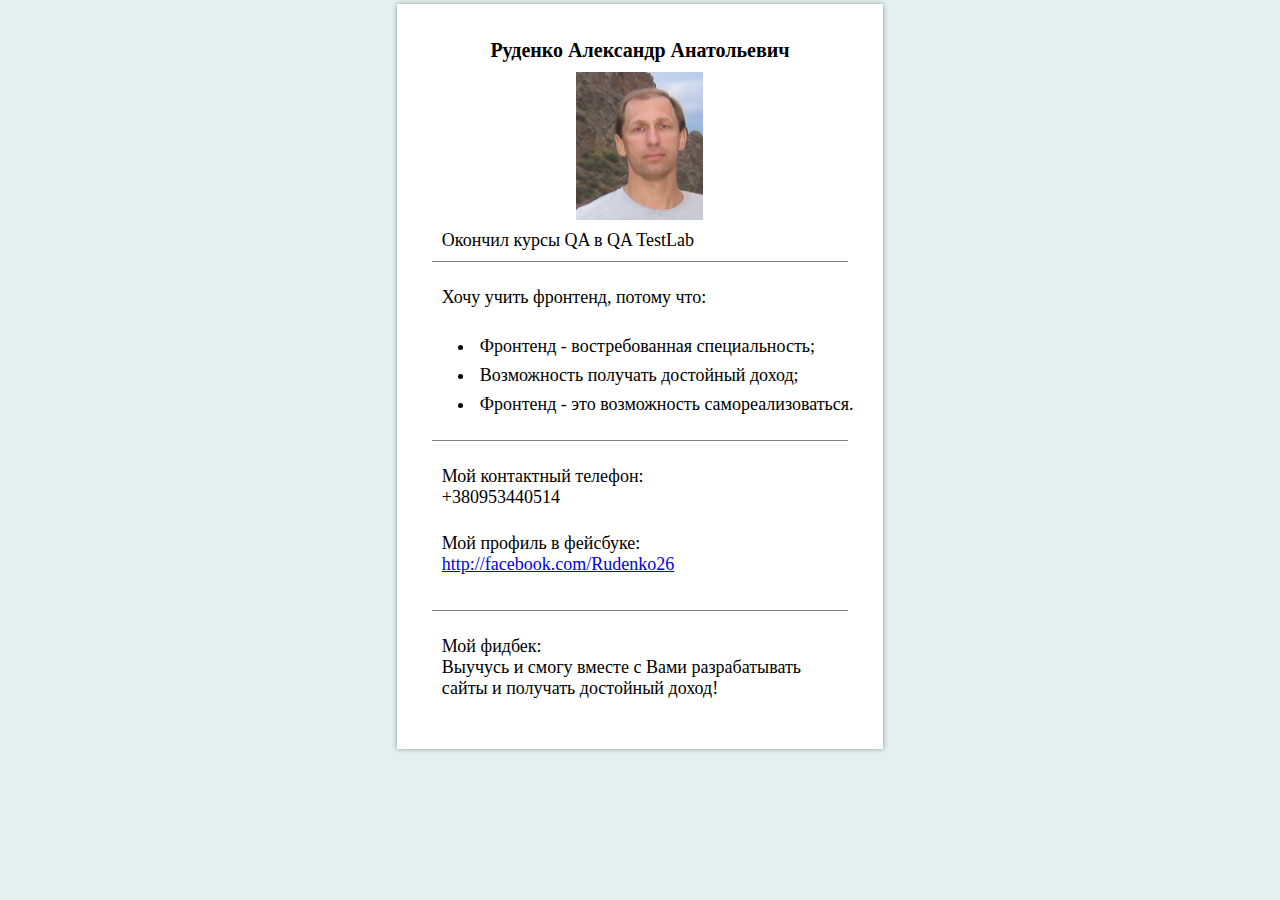
<file: index_end.html>
﻿<!Doctype html>
<html>
<head>
	<meta charset="UTF-8">
	<title>Home work &#8470;1</title>
	<link rel="stylesheet" href="css/h_work_end.css"> 
</head>
<body>
	<div class="main_cont">
	<div class="container">
		<h1>Руденко Александр Анатольевич</h1>
		<img src="image/myfoto.jpg" alt="Фото Руденко А.А." title="Руденко А.А.">
		<p class= "lines">Окончил курсы QA в QA TestLab</p>
		<p class="cont">Хочу учить фронтенд, потому что:</p>
		<ul class="why">
			<li>Фронтенд - востребованная специальность;</li>
			<li>Возможность получать достойный доход;</li>
			<li>Фронтенд - это возможность самореализоваться.</li>
		</ul>
		<div class="lines">
		</div>
		<p class="cont">Мой контактный телефон:<br>
		+380953440514
		</p>
		<p class="cont">	Мой профиль в фейсбуке:	<br> 
			<a href="https://www.facebook.com/Rudenko26" target="black" title="Моя страница Facebook">http://facebook.com/Rudenko26</a>
		</p>
		<div class="lines">
		</div>
		<p class="cont">Мой фидбек:<br>
			Выучусь и смогу вместе с Вами разрабатывать сайты и получать достойный доход!
		</p>
	</div><!--container -->
	</div><!--main_cont	-->
</body>
</html>
</file>
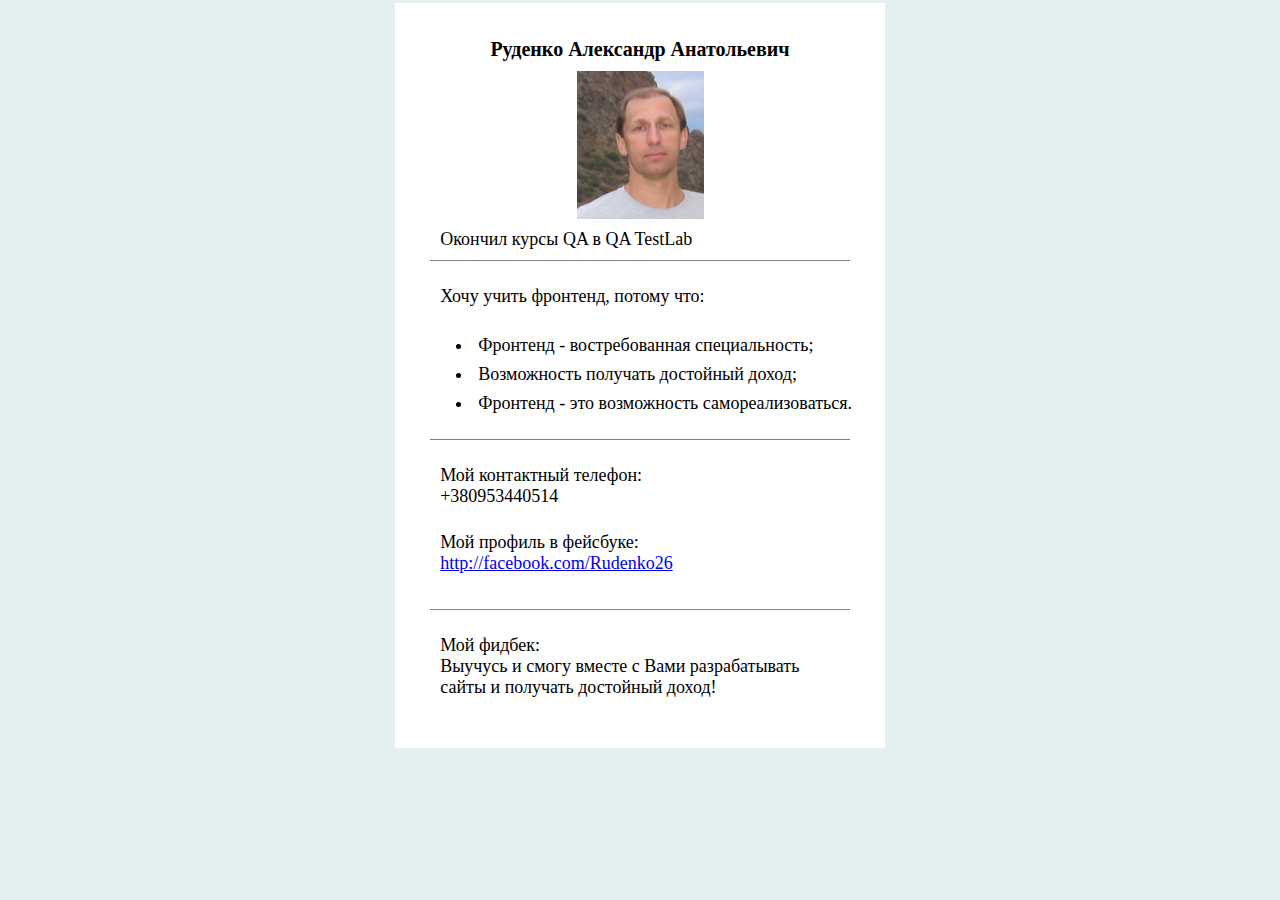
<file: HW_1/index_end.html>
﻿<!Doctype html>
<html>
<head>
	<meta charset="UTF-8">
	<title>Home work &#8470;1</title>
	<link rel="stylesheet" href="css/h_work_end.css"> 
</head>
<body>
	<div class="container">
		<h1>Руденко Александр Анатольевич</h1>
		<img src="image/myfoto.jpg" alt="Фото Руденко А.А." title="Руденко А.А.">
		<p class= "lines">Окончил курсы QA в QA TestLab</p>
		<p class="cont">Хочу учить фронтенд, потому что:</p>
		<ul class="why">
			<li>Фронтенд - востребованная специальность;</li>
			<li>Возможность получать достойный доход;</li>
			<li>Фронтенд - это возможность самореализоваться.</li>
		</ul>
		<div class="lines">
		</div>
		<p class="cont">Мой контактный телефон:<br>
		+380953440514
		</p>
		<p class="cont">	Мой профиль в фейсбуке:	<br> 
			<a href="https://www.facebook.com/Rudenko26" target="black" title="Моя страница Facebook">http://facebook.com/Rudenko26</a>
		</p>
		<div class="lines">
		</div>
		<p class="cont">Мой фидбек:<br>
			Выучусь и смогу вместе с Вами разрабатывать сайты и получать достойный доход!
		</p>
	</div><!--container -->
</body>
</html>
</file>
<file: css/h_work_end.css>
* {
	padding: 0; margin: 0; 
}  

body{
	background-color: #e3f0ef;
}

.main_cont{
	background-color: #e3f0ef;
	font-size: 18px;
	width: 100%;
	height:100%;
	min-width:980px;
	max-width:1440px;
	margin: auto auto;
	padding-top:1px;
	padding-bottom:60px;
}
	
.container{
	background-color: white;
	width: 38%;
	margin: 3px auto;
	padding-bottom: 35px;
	text-align: left;
	-webkit-box-shadow: 0px 0px 5px 0px rgba(0,0,0,0.37);
	-moz-box-shadow: 0px 0px 5px 0px rgba(0,0,0,0.37);
	box-shadow: 0px 0px 5px 0px rgba(0,0,0,0.37);
}
h1{
	font-size: 20px;
	text-align: center;
	margin-top:0;
	margin-bottom:10px;
	padding-top: 35px;
}
img{
	display: block; 
	margin: 0 auto;
	width: 127px;
}

.lines {
	margin: 0px 35px;
	padding:  10px 0 10px 10px;
	border-bottom: 1px solid gray;
}

.cont {
	margin: 25px 45px 15px;
}

.why {
	margin-left: 68px;
	padding:  5px 0 5px 10px;
}
.why li{
	padding-left: 5px;
	padding-top: 8px;
}
</file>
<file: HW_1/css/h_work_end.css>
* {
	padding: 0; margin: 0; 
}  

body{
	background-color: #e3f0ef;
	font-size: 18px;
	width: 75%;
	/*
	width:1440 px;*/
	margin: 0 auto 150px;
	}
.container{
	background-color: white;
	width: 51%;
	margin: 3px auto;
	padding-bottom: 35px;
	text-align: left;
}
h1{
	font-size: 20px;
	text-align: center;
	margin-top:0;
	margin-bottom:10px;
	padding-top: 35px;
}
img{
	display: block; 
	margin: 0 auto;
	width: 127px;
}

.lines {
	margin: 0px 35px;
	padding:  10px 0 10px 10px;
	border-bottom: 1px solid gray;
}

.cont {
	margin: 25px 45px 15px;
}

.why {
	margin-left: 68px;
	padding:  5px 0 5px 10px;
}
.why li{
	padding-left: 5px;
	padding-top: 8px;
}
</file>
